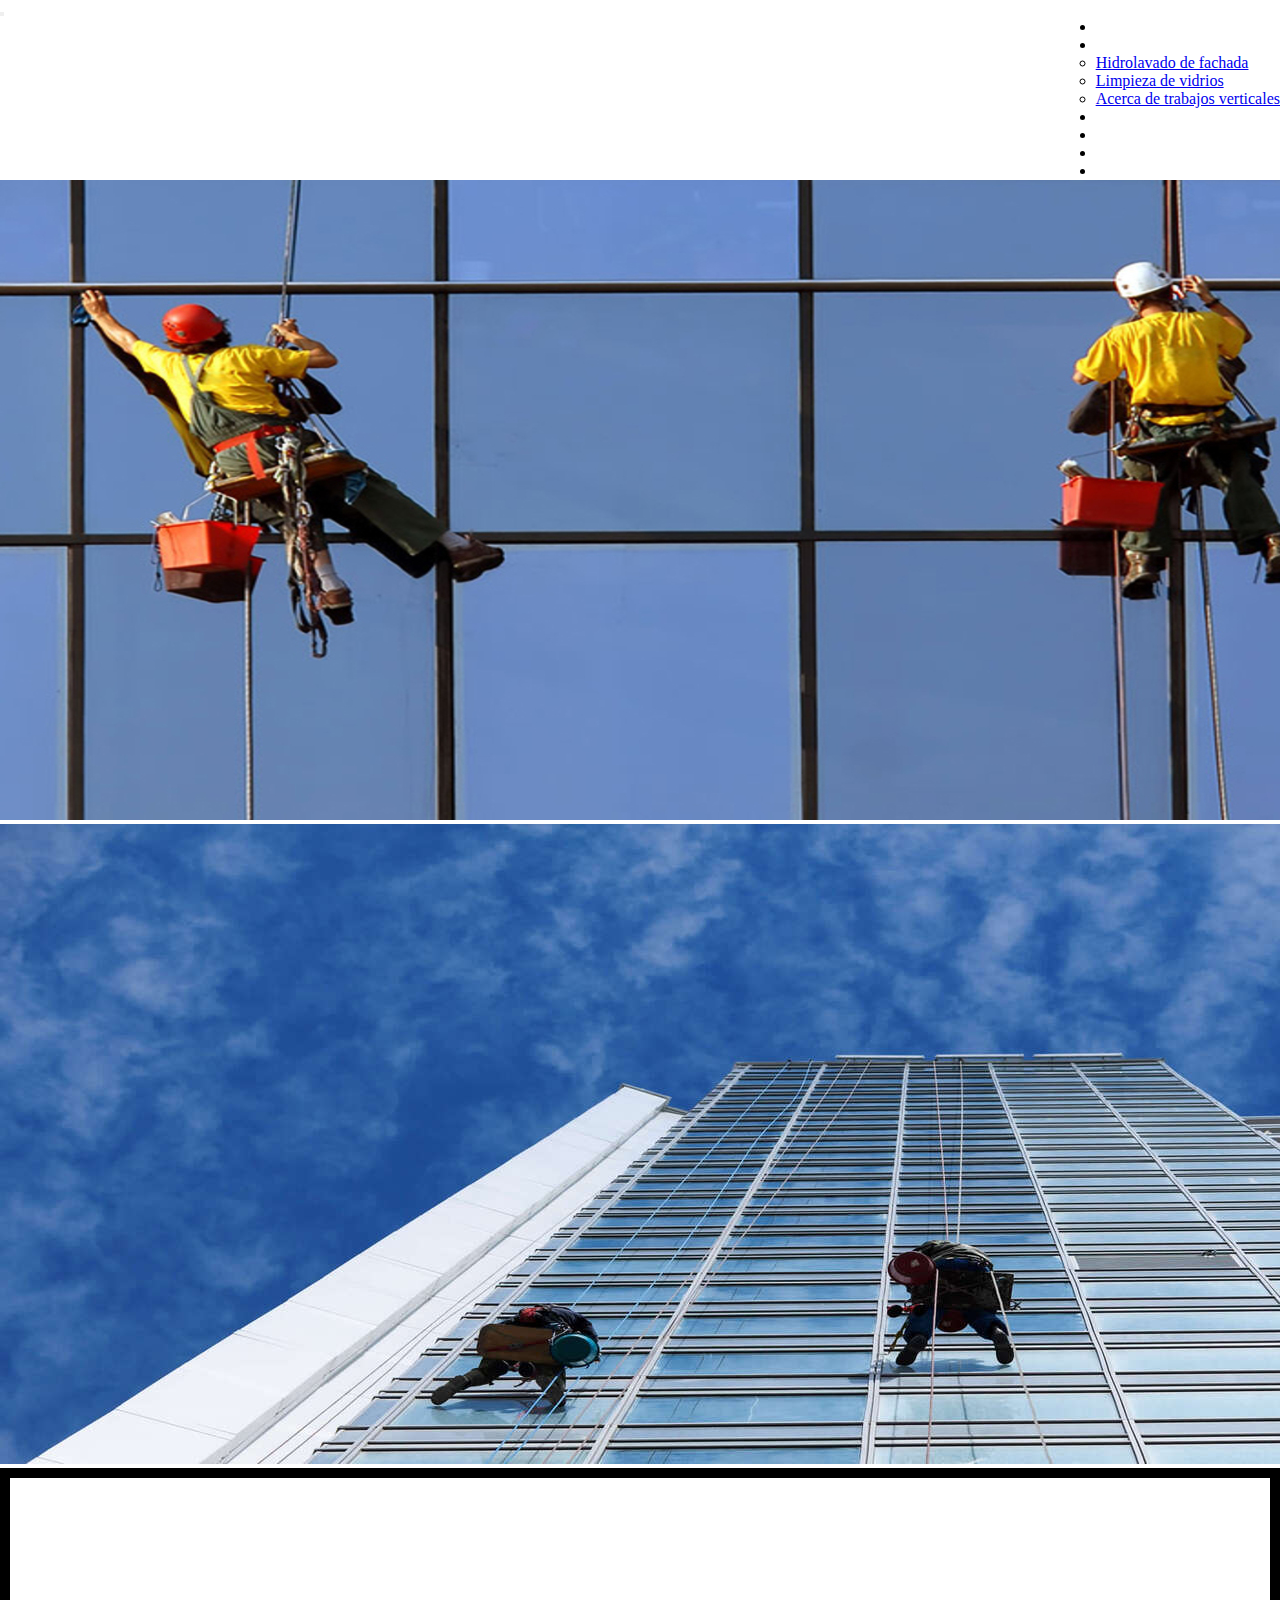
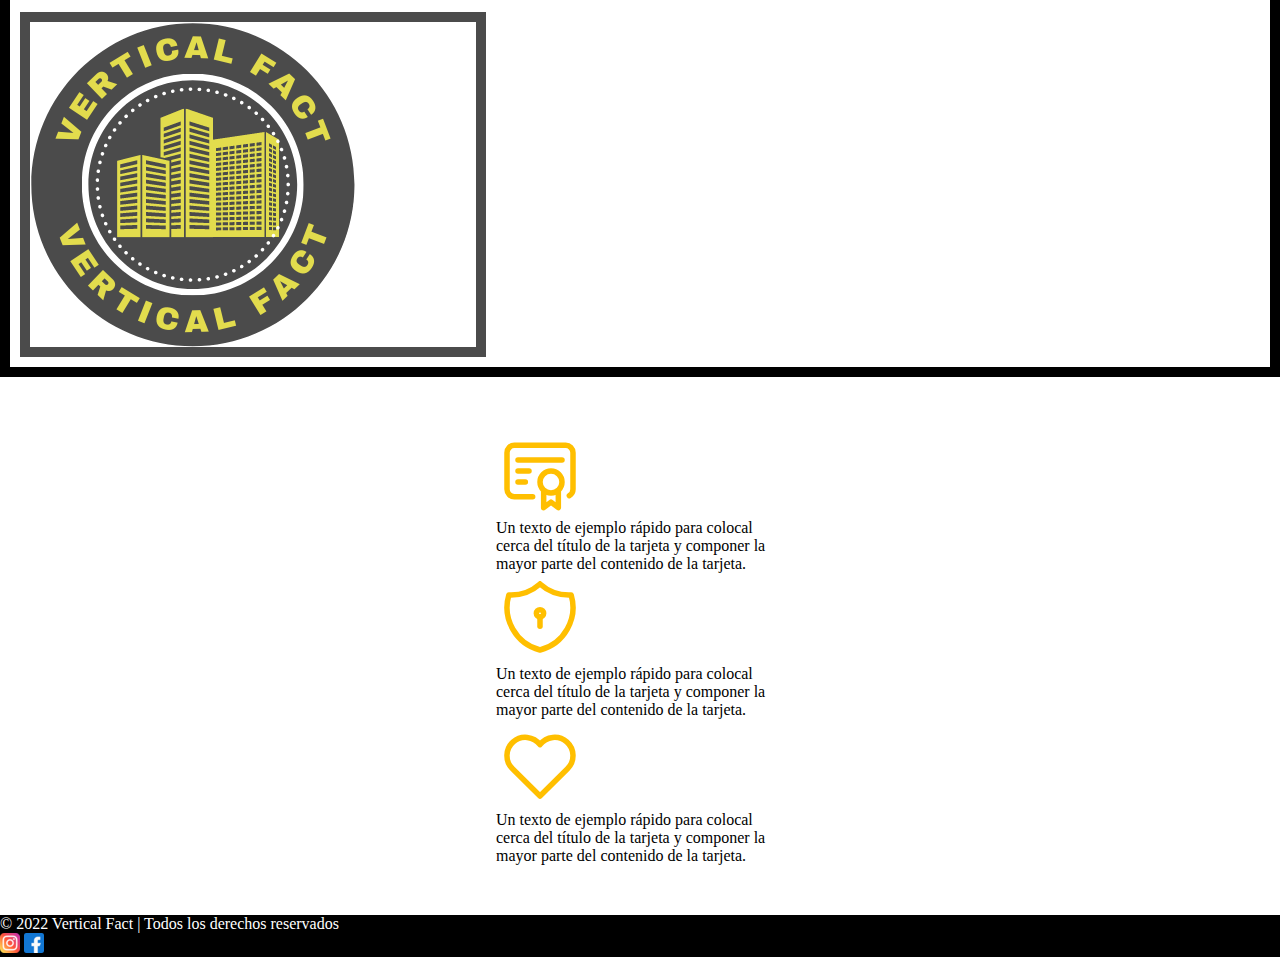
<file: index.html>
<!DOCTYPE html>
<html lang="en">
<head>
    <meta charset="UTF-8">
    <meta http-equiv="X-UA-Compatible" content="IE=edge">
    <meta name="viewport" content="width=device-width, initial-scale=1.0">
    <meta name="keywords" content="servidor, pagina web, desarrollo web, diseño web, hosting">
    <meta name="descripcion" content="ACC INNOVATION ofrece servicios a nivel nacional en creación de páginas webs">
    <link href="https://cdn.jsdelivr.net/npm/bootstrap@5.2.0/dist/css/bootstrap.min.css" rel="stylesheet" integrity="sha384-gH2yIJqKdNHPEq0n4Mqa/HGKIhSkIHeL5AyhkYV8i59U5AR6csBvApHHNl/vI1Bx" crossorigin="anonymous">
    <link rel="stylesheet" href="./style/css/main.css">
    <title>Home/Inicio</title>
</head>
<body>

    <!----NAVBAR---->


      <nav class="navbar sticky-top navbar-expand-lg navbar-black bg-black">
        <div class="container-fluid">
          <a class="navbar-brand" href="index.html"></a>
          <button class="navbar-toggler" type="button" data-bs-toggle="collapse" data-bs-target="#navbarNavDropdown" aria-controls="navbarNavDropdown" aria-expanded="false" aria-label="Toggle navigation">
            <span class="navbar-toggler-icon"></span>
          </button>
          <div class="collapse navbar-collapse" id="navbarNavDropdown">
            <ul class="navbar-nav">
              <li class="nav-item">
                <a class="nav-link active" aria-current="page" href="index.html">Home</a>
              </li>
              <li class="nav-item dropdown">
                <a class="nav-link dropdown-toggle" href="#" role="button" data-bs-toggle="dropdown" aria-expanded="false">
                  Servicios
                </a>
                <ul class="dropdown-menu">
                  <li><a class="dropdown-item" href="#">Hidrolavado de fachada</a></li>
                  <li><a class="dropdown-item" href="#">Limpieza de vidrios</a></li>
                  <li><a class="dropdown-item" href="#">Acerca de trabajos verticales</a></li>
                </ul>
              </li>
              <li class="nav-item">
                <a class="nav-link" href="./secciones/quienessomos.html">Quienes somos</a>
              </li>
              <li class="nav-item">
                <a class="nav-link" href="./secciones/historia.html">Historia</a>
              </li>
              <li class="nav-item">
                <a class="nav-link" href="./secciones/contacto.html">Contacto</a>
              </li>
              <li class="nav-item">
                <a class="nav-link" href="./secciones/trabajaconnosotros.html">Trabaja con nosotros</a>
              </li>
            </ul>
          </div>
        </div>
      </nav>

      <header>

        <!--CARROUSEL-->

        <div id="carouselExampleSlidesOnly" class="carousel slide" data-bs-ride="carousel">
            <div class="carousel-inner">
              <div class="carousel-item active">
                <img src="./img/5.jpg" class="d-block w-100" alt="...">
              </div>
              <div class="carousel-item">
                <img src="./img/6.jpg" class="d-block w-100" alt="...">
              </div>
              </div>
              </div>


                <div class="card-img-overlay">
                    <div class="container">
                      <div class="row justify-content-center mt-2 mb-2">
                        <div class="logotipo justify-content-center">
                                <img class="logo" src="../logotipo/Logotipo Vertical Fact Amarillo-Redondo).png" class="img-fluid" alt="Logotipo">
                              </div>
                      </div>
                    </div>
                </div>
      </header>

      <div class="container ajustecard">
        <div class="row">
        <div class="card" style="width: 18rem;">
          <div class="text-center">
          <svg xmlns="http://www.w3.org/2000/svg" class="icon icon-tabler icon-tabler-certificate" width="88" height="88" viewBox="0 0 24 24" stroke-width="1.5" stroke="#ffbf00" fill="none" stroke-linecap="round" stroke-linejoin="round">
            <path stroke="none" d="M0 0h24v24H0z" fill="none"/>
            <circle cx="15" cy="15" r="3" />
            <path d="M13 17.5v4.5l2 -1.5l2 1.5v-4.5" />
            <path d="M10 19h-5a2 2 0 0 1 -2 -2v-10c0 -1.1 .9 -2 2 -2h14a2 2 0 0 1 2 2v10a2 2 0 0 1 -1 1.73" />
            <line x1="6" y1="9" x2="18" y2="9" />
            <line x1="6" y1="12" x2="9" y2="12" />
            <line x1="6" y1="15" x2="8" y2="15" />
          </svg>
          </div>
          <div class="card-body">
            <p class="card-text">Un texto de ejemplo rápido para colocal cerca del título de la tarjeta y componer la mayor parte del contenido de la tarjeta.</p>
          </div>
        </div>
        <div class="card" style="width: 18rem;">
          <div class="text-center">
          <svg xmlns="http://www.w3.org/2000/svg" class="icon icon-tabler icon-tabler-shield-lock" width="88" height="88" viewBox="0 0 24 24" stroke-width="1.5" stroke="#ffbf00" fill="none" stroke-linecap="round" stroke-linejoin="round">
            <path stroke="none" d="M0 0h24v24H0z" fill="none"/>
            <path d="M12 3a12 12 0 0 0 8.5 3a12 12 0 0 1 -8.5 15a12 12 0 0 1 -8.5 -15a12 12 0 0 0 8.5 -3" />
            <circle cx="12" cy="11" r="1" />
            <line x1="12" y1="12" x2="12" y2="14.5" />
          </svg>
          </div>
          <div class="card-body">
            <p class="card-text">Un texto de ejemplo rápido para colocal cerca del título de la tarjeta y componer la mayor parte del contenido de la tarjeta.</p>
          </div>
        </div>
        <div class="card" style="width: 18rem;">
          <div class="text-center">
          <svg xmlns="http://www.w3.org/2000/svg" class="icon icon-tabler icon-tabler-heart" width="88" height="88" viewBox="0 0 24 24" stroke-width="1.5" stroke="#ffbf00" fill="none" stroke-linecap="round" stroke-linejoin="round">
            <path stroke="none" d="M0 0h24v24H0z" fill="none"/>
            <path d="M19.5 13.572l-7.5 7.428l-7.5 -7.428m0 0a5 5 0 1 1 7.5 -6.566a5 5 0 1 1 7.5 6.572" />
          </svg>
          </div>
          <div class="card-body">
            <p class="card-text">Un texto de ejemplo rápido para colocal cerca del título de la tarjeta y componer la mayor parte del contenido de la tarjeta.</p>
          </div>
        </div>
      </div>
      </div>

      <footer>

        <div class="container-fluid text-center p-3">
                <p class="small derechos">&copy;  2022 Vertical Fact | Todos los derechos reservados</p>
                <a title="Instagram" href="http://www.instagram.com"><img src="../iconos/iconoInstagram_20x20.png" alt="Instagram"></a>
                <a title="Facebook" href="http://www.facebook.com"><img src="../iconos/iconoFacebook_20x20.png" alt="Facebook"></a>
        </div>

    </footer>










    <script src="https://cdn.jsdelivr.net/npm/bootstrap@5.2.0/dist/js/bootstrap.bundle.min.js" integrity="sha384-A3rJD856KowSb7dwlZdYEkO39Gagi7vIsF0jrRAoQmDKKtQBHUuLZ9AsSv4jD4Xa" crossorigin="anonymous"></script>
</body>
</html>
</file>
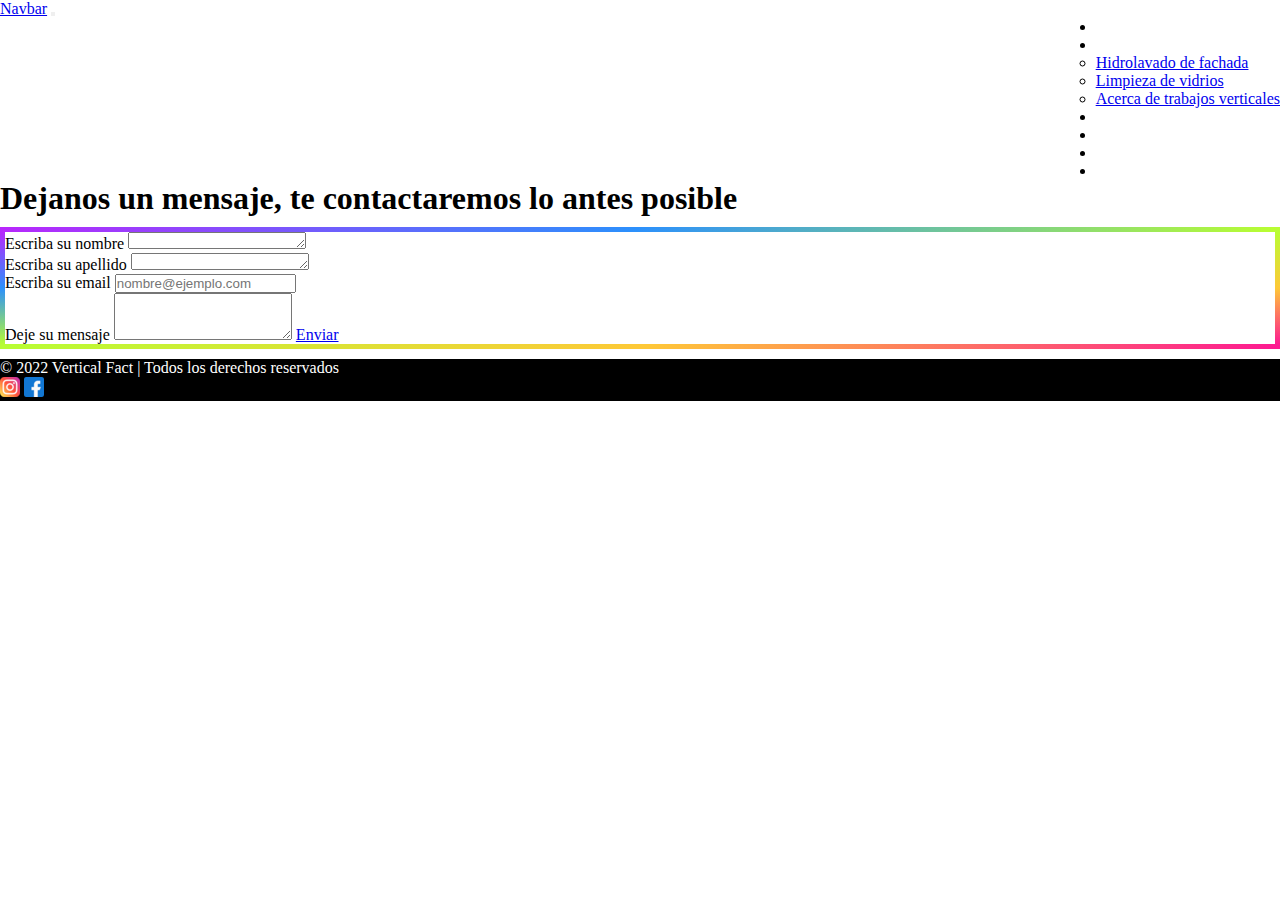
<file: secciones/contacto.html>
<!DOCTYPE html>
<html lang="en">
<head>
    <meta charset="UTF-8">
    <meta http-equiv="X-UA-Compatible" content="IE=edge">
    <meta name="viewport" content="width=device-width, initial-scale=1.0">
    <meta name="keywords" content="servidor, pagina web, desarrollo web, diseño web, hosting">
    <meta name="descripcion" content="ACC INNOVATION ofrece servicios a nivel nacional en creación de páginas webs">
    <link href="https://cdn.jsdelivr.net/npm/bootstrap@5.2.0/dist/css/bootstrap.min.css" rel="stylesheet" integrity="sha384-gH2yIJqKdNHPEq0n4Mqa/HGKIhSkIHeL5AyhkYV8i59U5AR6csBvApHHNl/vI1Bx" crossorigin="anonymous">
    <link rel="stylesheet" href="../style/css/main.css">
    <title>Contacto</title>
</head>
<body>

    <!----NAVBAR---->

    <nav class="navbar navbar-expand-lg">
        <div class="container-fluid">
          <a class="navbar-brand" href="#">Navbar</a>
          <button class="navbar-toggler" type="button" data-bs-toggle="collapse" data-bs-target="#navbarNavDropdown" aria-controls="navbarNavDropdown" aria-expanded="false" aria-label="Toggle navigation">
            <span class="navbar-toggler-icon"></span>
          </button>
          <div class="collapse navbar-collapse" id="navbarNavDropdown">
            <ul class="navbar-nav">
              <li class="nav-item">
                <a class="nav-link active" aria-current="page" href="../index.html">Home</a>
              </li>
              <li class="nav-item dropdown">
                <a class="nav-link dropdown-toggle" href="#" role="button" data-bs-toggle="dropdown" aria-expanded="false">
                  Servicios
                </a>
                <ul class="dropdown-menu">
                  <li><a class="dropdown-item" href="#">Hidrolavado de fachada</a></li>
                  <li><a class="dropdown-item" href="#">Limpieza de vidrios</a></li>
                  <li><a class="dropdown-item" href="#">Acerca de trabajos verticales</a></li>
                </ul>
              </li>
              <li class="nav-item">
                <a class="nav-link" href="quienessomos.html">Quienes Somos</a>
              </li>
              <li class="nav-item">
                <a class="nav-link" href="historia.html">Historia</a>
              </li>
              <li class="nav-item">
                <a class="nav-link" href="contacto.html">Contacto</a>
              </li>
              <li class="nav-item">
                <a class="nav-link" href="trabajaconnosotros.html">Trabaja con nosotros</a>
              </li>
            </ul>
          </div>
        </div>
      </nav>

      <section class="w-50 mx-auto text-center pt-5" id="formulario">
        <h1 class="text-dark p-3 fs-2  border-3">Dejanos un mensaje, te contactaremos lo <span class="text-primary">antes posible</span></h1></section>

    <section class="container bordeform">
        <!--margin-->
    <div class="ms-5 me-5">
        <div class="mb-3 mx-auto text-center pt-5">
            <label for="exampleFormControlTextarea1" class="form-label text-primary p-3 fs-4 border-3">Escriba su nombre</label>
            <textarea class="form-control" id="exampleFormControlTextarea1" rows="1"></textarea>
        </div>
        <div class="mb-3 mx-auto text-center pt-5">
            <label for="exampleFormControlTextarea1" class="form-label"><span class="text-primary p-3 fs-4 border-3">Escriba su apellido</span></label>
            <textarea class="form-control" id="exampleFormControlTextarea1" rows="1"></textarea>
        </div>
        <div class="mb-3 mx-auto text-center pt-5">
            <label for="exampleFormControlInput1" class="form-label text-primary p-3 fs-4 border-3">Escriba su email</label>
            <input type="email" class="form-control p-1 fs-5 text-center" id="exampleFormControlInput1" placeholder="nombre@ejemplo.com">
        </div>
        <div class="mb-3 mx-auto text-center pt-5">
            <label for="exampleFormControlTextarea1" class="form-label"><span class="text-primary p-3 fs-4 border-3">Deje su mensaje</span></label>
            <textarea class="form-control" id="exampleFormControlTextarea1" rows="3"></textarea>
            <a href="#" class="btn botonform">Enviar</a>
        </div>
    </div>
    </section>


  <footer>

      <div class="container-fluid text-center p-3 mt-5">
              <p class="small derechos">&copy;  2022 Vertical Fact | Todos los derechos reservados</p>
              <a title="Instagram" href="http://www.instagram.com"><img src="../iconos/iconoInstagram_20x20.png" alt="Instagram"></a>
              <a title="Facebook" href="http://www.facebook.com"><img src="../iconos/iconoFacebook_20x20.png" alt="Facebook"></a>
      </div>

  </footer>









    <script src="https://cdn.jsdelivr.net/npm/bootstrap@5.2.0/dist/js/bootstrap.bundle.min.js" integrity="sha384-A3rJD856KowSb7dwlZdYEkO39Gagi7vIsF0jrRAoQmDKKtQBHUuLZ9AsSv4jD4Xa" crossorigin="anonymous"></script>
</body>
</html>
</file>
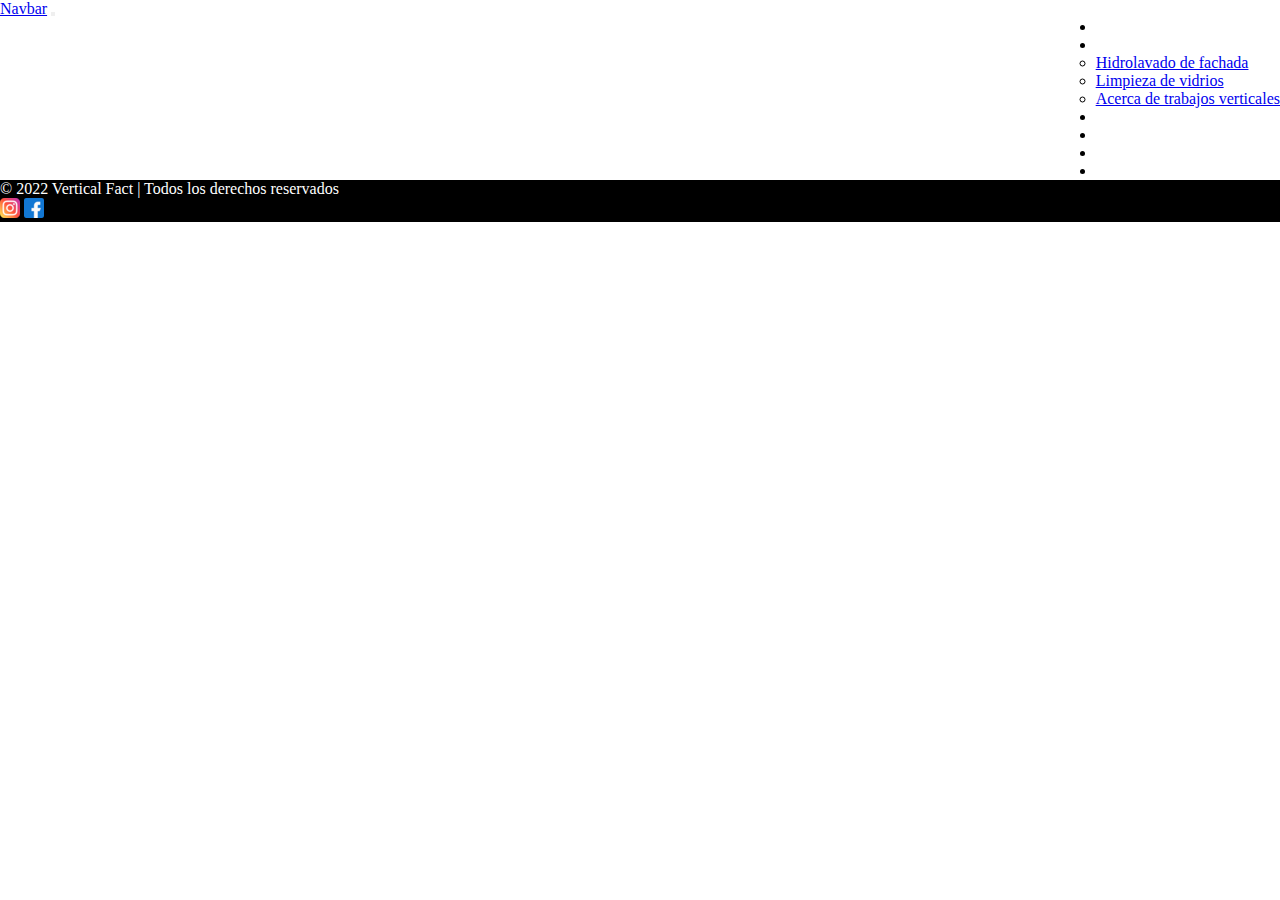
<file: secciones/historia.html>
<!DOCTYPE html>
<html lang="en">
<head>
    <meta charset="UTF-8">
    <meta http-equiv="X-UA-Compatible" content="IE=edge">
    <meta name="viewport" content="width=device-width, initial-scale=1.0">
    <meta name="keywords" content="servidor, pagina web, desarrollo web, diseño web, hosting">
    <meta name="descripcion" content="ACC INNOVATION ofrece servicios a nivel nacional en creación de páginas webs">
    <link href="https://cdn.jsdelivr.net/npm/bootstrap@5.2.0/dist/css/bootstrap.min.css" rel="stylesheet" integrity="sha384-gH2yIJqKdNHPEq0n4Mqa/HGKIhSkIHeL5AyhkYV8i59U5AR6csBvApHHNl/vI1Bx" crossorigin="anonymous">
    <link rel="stylesheet" href="../style/css/main.css">
    <title>Home/Historia</title>
</head>
<body>

    <!----NAVBAR---->

    <nav class="navbar navbar-expand-lg">
        <div class="container-fluid">
          <a class="navbar-brand" href="#">Navbar</a>
          <button class="navbar-toggler" type="button" data-bs-toggle="collapse" data-bs-target="#navbarNavDropdown" aria-controls="navbarNavDropdown" aria-expanded="false" aria-label="Toggle navigation">
            <span class="navbar-toggler-icon"></span>
          </button>
          <div class="collapse navbar-collapse" id="navbarNavDropdown">
            <ul class="navbar-nav">
              <li class="nav-item">
                <a class="nav-link active" aria-current="page" href="../index.html">Home</a>
              </li>
              <li class="nav-item dropdown">
                <a class="nav-link dropdown-toggle" href="#" role="button" data-bs-toggle="dropdown" aria-expanded="false">
                  Servicios
                </a>
                <ul class="dropdown-menu">
                  <li><a class="dropdown-item" href="#">Hidrolavado de fachada</a></li>
                  <li><a class="dropdown-item" href="#">Limpieza de vidrios</a></li>
                  <li><a class="dropdown-item" href="#">Acerca de trabajos verticales</a></li>
                </ul>
              </li>
              <li class="nav-item">
                <a class="nav-link" href="quienessomos.html">Quienes Somos</a>
              </li>
              <li class="nav-item">
                <a class="nav-link" href="historia.html">Historia</a>
              </li>
              <li class="nav-item">
                <a class="nav-link" href="contacto.html">Contacto</a>
              </li>
              <li class="nav-item">
                <a class="nav-link" href="trabajaconnosotros.html">Trabaja con nosotros</a>
              </li>
            </ul>
          </div>
        </div>
      </nav>

      <footer>

        <div class="container-fluid text-center p-3">
                <p class="small derechos">&copy;  2022 Vertical Fact | Todos los derechos reservados</p>
                <a title="Instagram" href="http://www.instagram.com"><img src="../iconos/iconoInstagram_20x20.png" alt="Instagram"></a>
                <a title="Facebook" href="http://www.facebook.com"><img src="../iconos/iconoFacebook_20x20.png" alt="Facebook"></a>
        </div>

    </footer>

















    <script src="https://cdn.jsdelivr.net/npm/bootstrap@5.2.0/dist/js/bootstrap.bundle.min.js" integrity="sha384-A3rJD856KowSb7dwlZdYEkO39Gagi7vIsF0jrRAoQmDKKtQBHUuLZ9AsSv4jD4Xa" crossorigin="anonymous"></script>
</body>
</html>
</file>
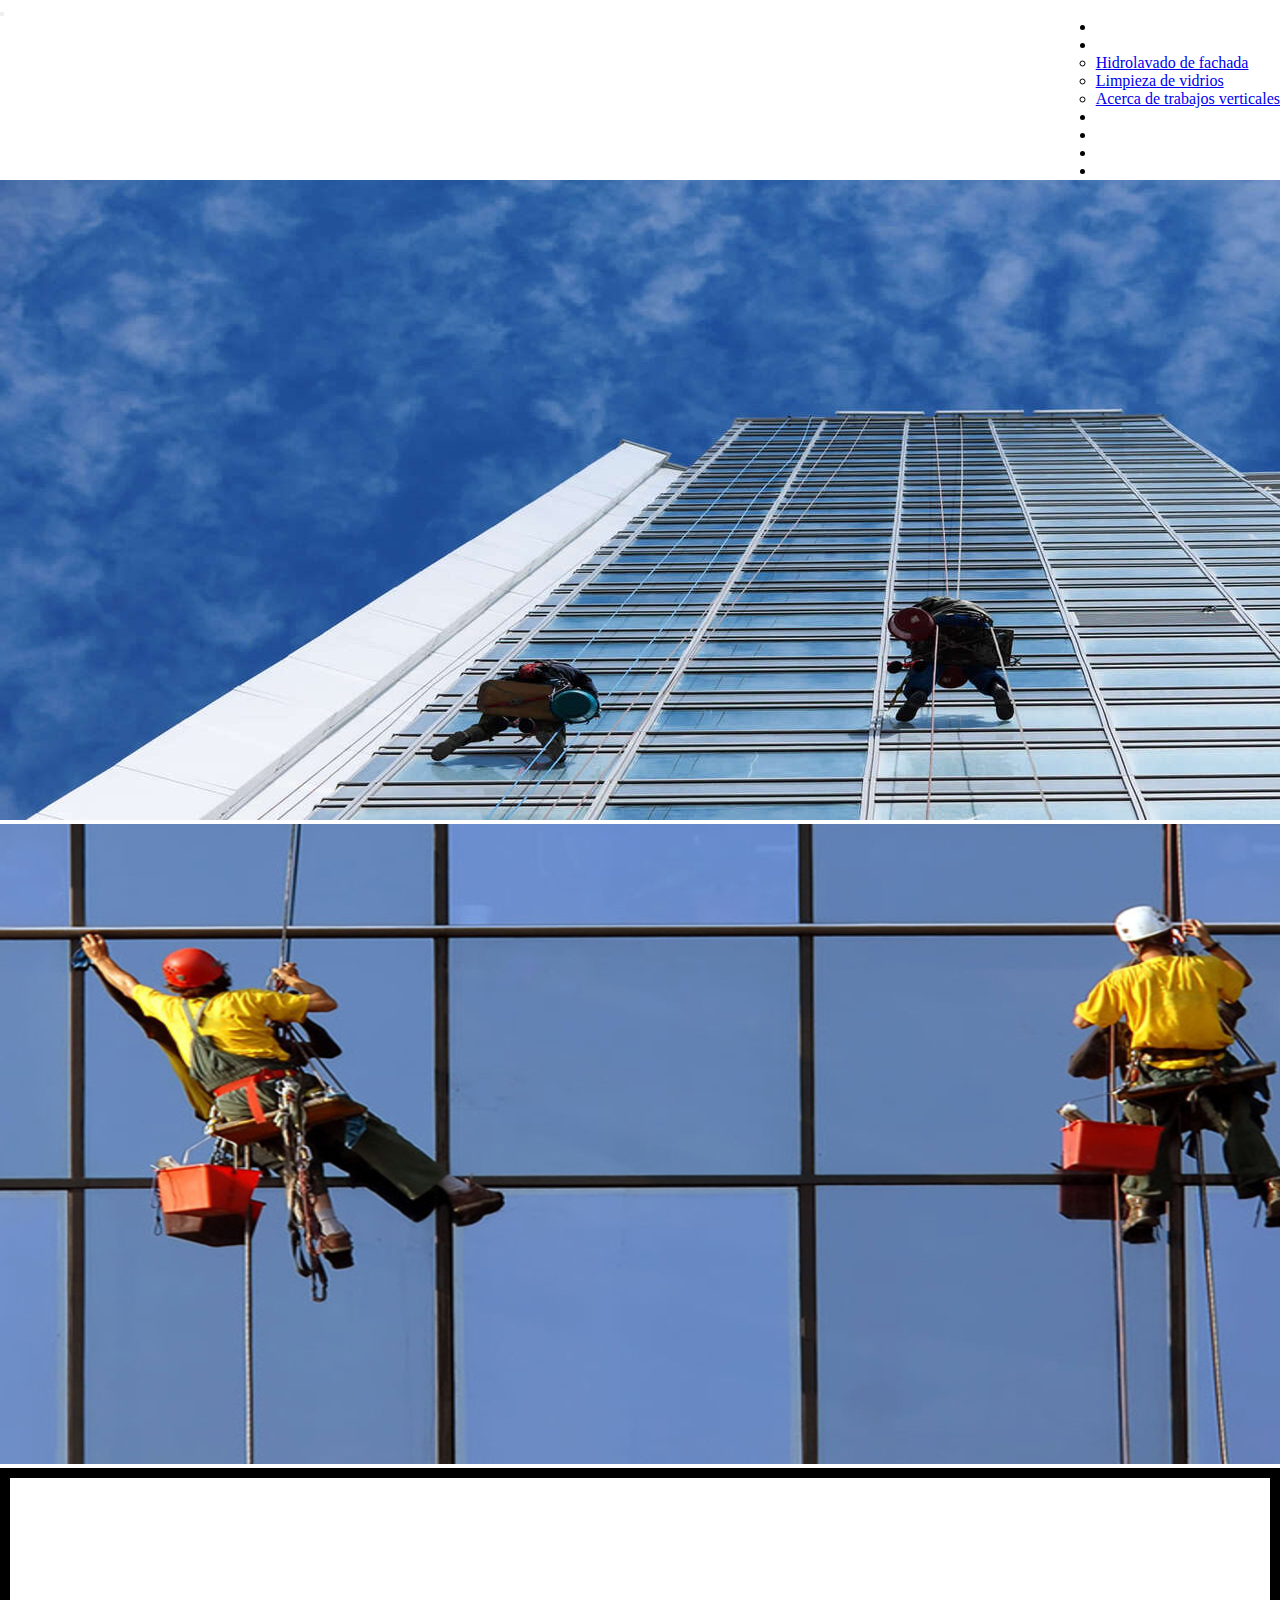
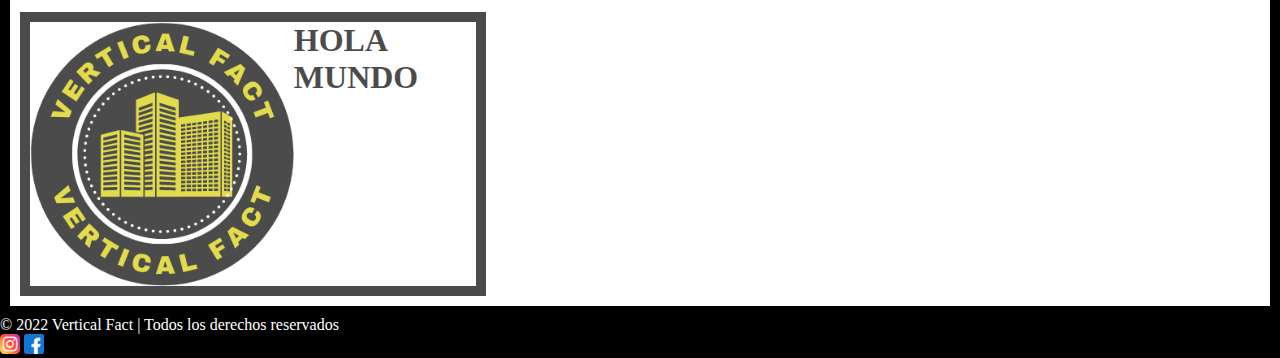
<file: secciones/quienessomos.html>
<!DOCTYPE html>
<html lang="en">
<head>
    <meta charset="UTF-8">
    <meta http-equiv="X-UA-Compatible" content="IE=edge">
    <meta name="viewport" content="width=device-width, initial-scale=1.0">
    <meta name="keywords" content="servidor, pagina web, desarrollo web, diseño web, hosting">
    <meta name="descripcion" content="ACC INNOVATION ofrece servicios a nivel nacional en creación de páginas webs">
    <link href="https://cdn.jsdelivr.net/npm/bootstrap@5.2.0/dist/css/bootstrap.min.css" rel="stylesheet" integrity="sha384-gH2yIJqKdNHPEq0n4Mqa/HGKIhSkIHeL5AyhkYV8i59U5AR6csBvApHHNl/vI1Bx" crossorigin="anonymous">
    <link rel="stylesheet" href="../style/css/main.css">
    <title>Home/Quienes somos</title>
</head>
<body>

    <!----NAVBAR---->

    <nav class="navbar navbar-expand-lg navbar-black bg-black">
        <div class="container-fluid">
          <a class="navbar-brand" href="../index.html"></a>
          <button class="navbar-toggler" type="button" data-bs-toggle="collapse" data-bs-target="#navbarNavDropdown" aria-controls="navbarNavDropdown" aria-expanded="false" aria-label="Toggle navigation">
            <span class="navbar-toggler-icon"></span>
          </button>
          <div class="collapse navbar-collapse" id="navbarNavDropdown">
            <ul class="navbar-nav">
              <li class="nav-item">
                <a class="nav-link active" aria-current="page" href="../index.html">Home</a>
              </li>
              <li class="nav-item dropdown">
                <a class="nav-link dropdown-toggle" href="#" role="button" data-bs-toggle="dropdown" aria-expanded="false">
                  Servicios
                </a>
                <ul class="dropdown-menu">
                  <li><a class="dropdown-item" href="#">Hidrolavado de fachada</a></li>
                  <li><a class="dropdown-item" href="#">Limpieza de vidrios</a></li>
                  <li><a class="dropdown-item" href="#">Acerca de trabajos verticales</a></li>
                </ul>
              </li>
              <li class="nav-item">
                <a class="nav-link" href="quienessomos.html">Quienes Somos</a>
              </li>
              <li class="nav-item">
                <a class="nav-link" href="historia.html">Historia</a>
              </li>
              <li class="nav-item">
                <a class="nav-link" href="contacto.html">Contacto</a>
              </li>
              <li class="nav-item">
                <a class="nav-link" href="trabajaconnosotros.html">Trabaja con nosotros</a>
              </li>
            </ul>
          </div>
        </div>
      </nav>

      <header>

  <!--HEADER-->
      <!--CARROUSEL-->

    <div id="carouselExampleSlidesOnly" class="carousel slide" data-ride="carousel">
      <div class="carousel-inner">
        <div class="carousel-item active">
          <img src="../img/6.jpg" class="d-block w-100" alt="...">
        </div>
        <div class="carousel-item">
          <img src="../img/5.jpg" class="d-block w-100" alt="...">
        </div>
      <section>
        <div class="card-img-overlay">
            <div class="container-fluid">
              <div class="row">
                <div class="logotipo">
                        <img src="../logotipo/Logotipo Vertical Fact Amarillo-Redondo).png" class="img-fluid logo" alt="Logotipo">
                        <h1>HOLA MUNDO</h1>
                      </div>
              </div>
            </div>
          </div>
        </div>
      </section>
    </div>
  </header>



      <footer>

        <div class="container-fluid text-center p-3">
                <p class="small derechos">&copy;  2022 Vertical Fact | Todos los derechos reservados</p>
                <a title="Instagram" href="http://www.instagram.com"><img src="../iconos/iconoInstagram_20x20.png" alt="Instagram"></a>
                <a title="Facebook" href="http://www.facebook.com"><img src="../iconos/iconoFacebook_20x20.png" alt="Facebook"></a>
        </div>

    </footer>
















    <script src="https://cdn.jsdelivr.net/npm/bootstrap@5.2.0/dist/js/bootstrap.bundle.min.js" integrity="sha384-A3rJD856KowSb7dwlZdYEkO39Gagi7vIsF0jrRAoQmDKKtQBHUuLZ9AsSv4jD4Xa" crossorigin="anonymous"></script>
</body>
</html>
</file>
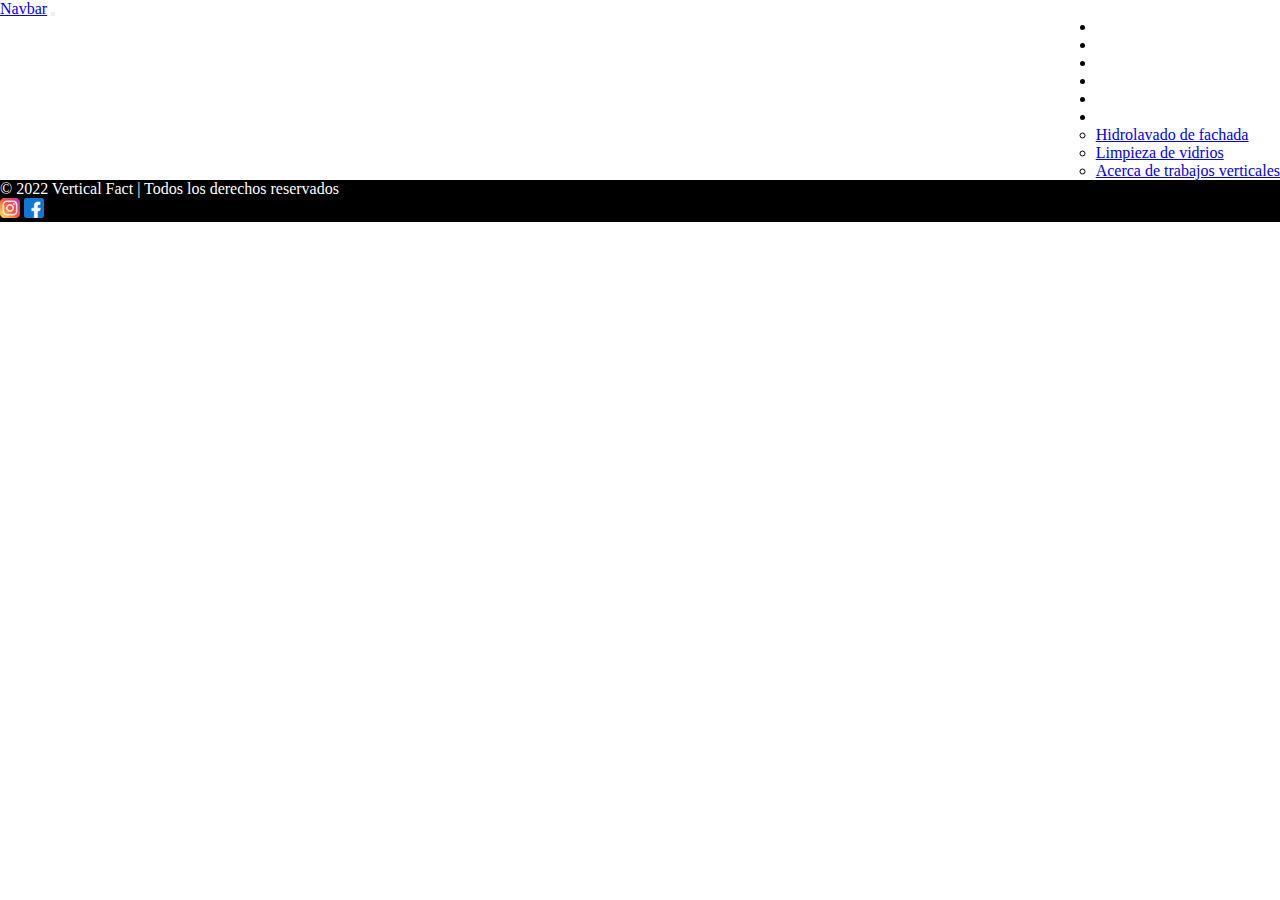
<file: secciones/servicios.html>
<!DOCTYPE html>
<html lang="en">
<head>
    <meta charset="UTF-8">
    <meta http-equiv="X-UA-Compatible" content="IE=edge">
    <meta name="viewport" content="width=device-width, initial-scale=1.0">
    <meta name="keywords" content="servidor, pagina web, desarrollo web, diseño web, hosting">
    <meta name="descripcion" content="ACC INNOVATION ofrece servicios a nivel nacional en creación de páginas webs">
    <link href="https://cdn.jsdelivr.net/npm/bootstrap@5.2.0/dist/css/bootstrap.min.css" rel="stylesheet" integrity="sha384-gH2yIJqKdNHPEq0n4Mqa/HGKIhSkIHeL5AyhkYV8i59U5AR6csBvApHHNl/vI1Bx" crossorigin="anonymous">
    <link rel="stylesheet" href="../style/css/main.css">
    <title>Home/Servicios</title>
</head>
<body>

    <!----NAVBAR---->

    <nav class="navbar navbar-expand-lg">
        <div class="container-fluid">
          <a class="navbar-brand" href="#">Navbar</a>
          <button class="navbar-toggler" type="button" data-bs-toggle="collapse" data-bs-target="#navbarNavDropdown" aria-controls="navbarNavDropdown" aria-expanded="false" aria-label="Toggle navigation">
            <span class="navbar-toggler-icon"></span>
          </button>
          <div class="collapse navbar-collapse" id="navbarNavDropdown">
            <ul class="navbar-nav">
              <li class="nav-item">
                <a class="nav-link active" aria-current="page" href="../index.html">Home</a>
              </li>
              <li class="nav-item">
                <a class="nav-link" href="quienessomos.html">Quienes Somos</a>
              </li>
              <li class="nav-item">
                <a class="nav-link" href="historia.html">Historia</a>
              </li>
              <li class="nav-item">
                <a class="nav-link" href="contacto.html">Contacto</a>
              </li>
              <li class="nav-item">
                <a class="nav-link" href="trabajaconnosotros.html">Trabaja con nosotros</a>
              </li>
              <li class="nav-item dropdown">
                <a class="nav-link dropdown-toggle" href="#" role="button" data-bs-toggle="dropdown" aria-expanded="false">
                  Servicios
                </a>
                <ul class="dropdown-menu">
                  <li><a class="dropdown-item" href="#">Hidrolavado de fachada</a></li>
                  <li><a class="dropdown-item" href="#">Limpieza de vidrios</a></li>
                  <li><a class="dropdown-item" href="#">Acerca de trabajos verticales</a></li>
                </ul>
              </li>
            </ul>
          </div>
        </div>
      </nav>

      <footer>

        <div class="container-fluid text-center p-3">
                <p class="small derechos">&copy;  2022 Vertical Fact | Todos los derechos reservados</p>
                <a title="Instagram" href="http://www.instagram.com"><img src="../iconos/iconoInstagram_20x20.png" alt="Instagram"></a>
                <a title="Facebook" href="http://www.facebook.com"><img src="../iconos/iconoFacebook_20x20.png" alt="Facebook"></a>
        </div>

    </footer>

















    <script src="https://cdn.jsdelivr.net/npm/bootstrap@5.2.0/dist/js/bootstrap.bundle.min.js" integrity="sha384-A3rJD856KowSb7dwlZdYEkO39Gagi7vIsF0jrRAoQmDKKtQBHUuLZ9AsSv4jD4Xa" crossorigin="anonymous"></script>
</body>
</html>
</file>
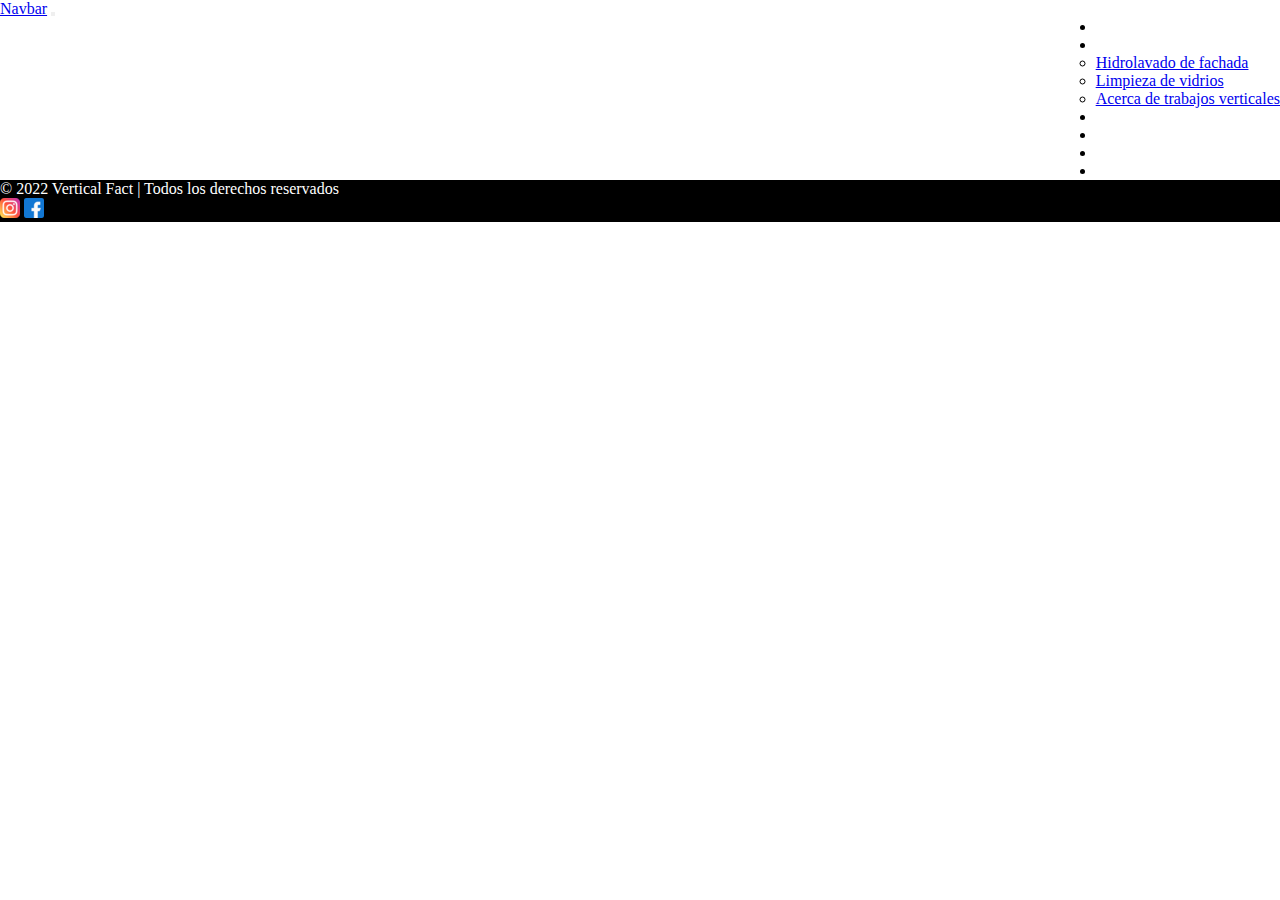
<file: secciones/trabajaconnosotros.html>
<!DOCTYPE html>
<html lang="en">
<head>
    <meta charset="UTF-8">
    <meta http-equiv="X-UA-Compatible" content="IE=edge">
    <meta name="viewport" content="width=device-width, initial-scale=1.0">
    <meta name="keywords" content="servidor, pagina web, desarrollo web, diseño web, hosting">
    <meta name="descripcion" content="ACC INNOVATION ofrece servicios a nivel nacional en creación de páginas webs">
    <link href="https://cdn.jsdelivr.net/npm/bootstrap@5.2.0/dist/css/bootstrap.min.css" rel="stylesheet" integrity="sha384-gH2yIJqKdNHPEq0n4Mqa/HGKIhSkIHeL5AyhkYV8i59U5AR6csBvApHHNl/vI1Bx" crossorigin="anonymous">
    <link rel="stylesheet" href="../style/css/main.css">
    <title>Home/Trabaja con nosotros</title>
</head>
<body>

    <!----NAVBAR---->

    <nav class="navbar navbar-expand-lg">
        <div class="container-fluid">
          <a class="navbar-brand" href="#">Navbar</a>
          <button class="navbar-toggler" type="button" data-bs-toggle="collapse" data-bs-target="#navbarNavDropdown" aria-controls="navbarNavDropdown" aria-expanded="false" aria-label="Toggle navigation">
            <span class="navbar-toggler-icon"></span>
          </button>
          <div class="collapse navbar-collapse" id="navbarNavDropdown">
            <ul class="navbar-nav">
              <li class="nav-item">
                <a class="nav-link active" aria-current="page" href="../index.html">Home</a>
              </li>
              <li class="nav-item dropdown">
                <a class="nav-link dropdown-toggle" href="#" role="button" data-bs-toggle="dropdown" aria-expanded="false">
                  Servicios
                </a>
                <ul class="dropdown-menu">
                  <li><a class="dropdown-item" href="#">Hidrolavado de fachada</a></li>
                  <li><a class="dropdown-item" href="#">Limpieza de vidrios</a></li>
                  <li><a class="dropdown-item" href="#">Acerca de trabajos verticales</a></li>
                </ul>
              </li>
              <li class="nav-item">
                <a class="nav-link" href="quienessomos.html">Quienes Somos</a>
              </li>
              <li class="nav-item">
                <a class="nav-link" href="historia.html">Historia</a>
              </li>
              <li class="nav-item">
                <a class="nav-link" href="contacto.html">Contacto</a>
              </li>
              <li class="nav-item">
                <a class="nav-link" href="trabajaconnosotros.html">Trabaja con nosotros</a>
              </li>
            </ul>
          </div>
        </div>
      </nav>

      <footer>

        <div class="container-fluid text-center p-3">
                <p class="small derechos">&copy;  2022 Vertical Fact | Todos los derechos reservados</p>
                <a title="Instagram" href="http://www.instagram.com"><img src="../iconos/iconoInstagram_20x20.png" alt="Instagram"></a>
                <a title="Facebook" href="http://www.facebook.com"><img src="../iconos/iconoFacebook_20x20.png" alt="Facebook"></a>
        </div>

    </footer>

















    <script src="https://cdn.jsdelivr.net/npm/bootstrap@5.2.0/dist/js/bootstrap.bundle.min.js" integrity="sha384-A3rJD856KowSb7dwlZdYEkO39Gagi7vIsF0jrRAoQmDKKtQBHUuLZ9AsSv4jD4Xa" crossorigin="anonymous"></script>
</body>
</html>
</file>
<file: style/css/main.css>
@charset "UTF-8";
@import url("https://fonts.googleapis.com/css2?family=Roboto&display=swap");
* {
  padding: 0;
  margin: 0; }





/*NAVBAR*/


.navbar-collapse{
  display: flex;
  flex-direction: row;
  justify-content: flex-end;
}


.nav-link{
  color: white;
}


.navbar-nav .nav-link.active{
  color: white;
}

.nav-item .nav-link:hover{
  color: #D6CE03;
}


.navbar-toggler-icon {
  background-color: #D6CE03;
  color: white;
}



/*CAROUSEL*/

.carousel-inner {
    max-height: 100%;
    max-width: 100%;
    height: auto;
    border-image-slice: 1;
}

.carousel-item{
        min-height: 100%;
        background-size: cover;
    }


.card-img-overlay{
  border: solid 10px black;
  padding: 10px;
}


.logotipo{
  display: flex;
  flex-direction: row;
  margin-top: 10%;
  width: 36%;
  opacity: 0.7;
  border: solid 10px black;
}

.logo{
  min-width: 36%;
}



/*CARDS*/

.ajustecard{
  display: flex;
  justify-content: center;
  margin-top: 50px;
  margin-bottom: 50px;
}

.card{
  border: 0px;
}


/*FOOTER*/

footer{
  background-color: black;
}

.derechos{
  color: white;
}


/*SECCIÓN CONTACTOS*/

.bordeform, .raimbow-box{
  max-width: 100%;
  height: auto;
  border: 5px solid transparent;
  border-image: linear-gradient(to bottom right, #b827fc 0%, #2c90fc 25%, #b8fd33 50%, #fec837 75%, #fd1892 100%);
  border-image-slice: 1;
  height: 100%px;
  margin: 10px auto;
  width: auto;
}
</file>
